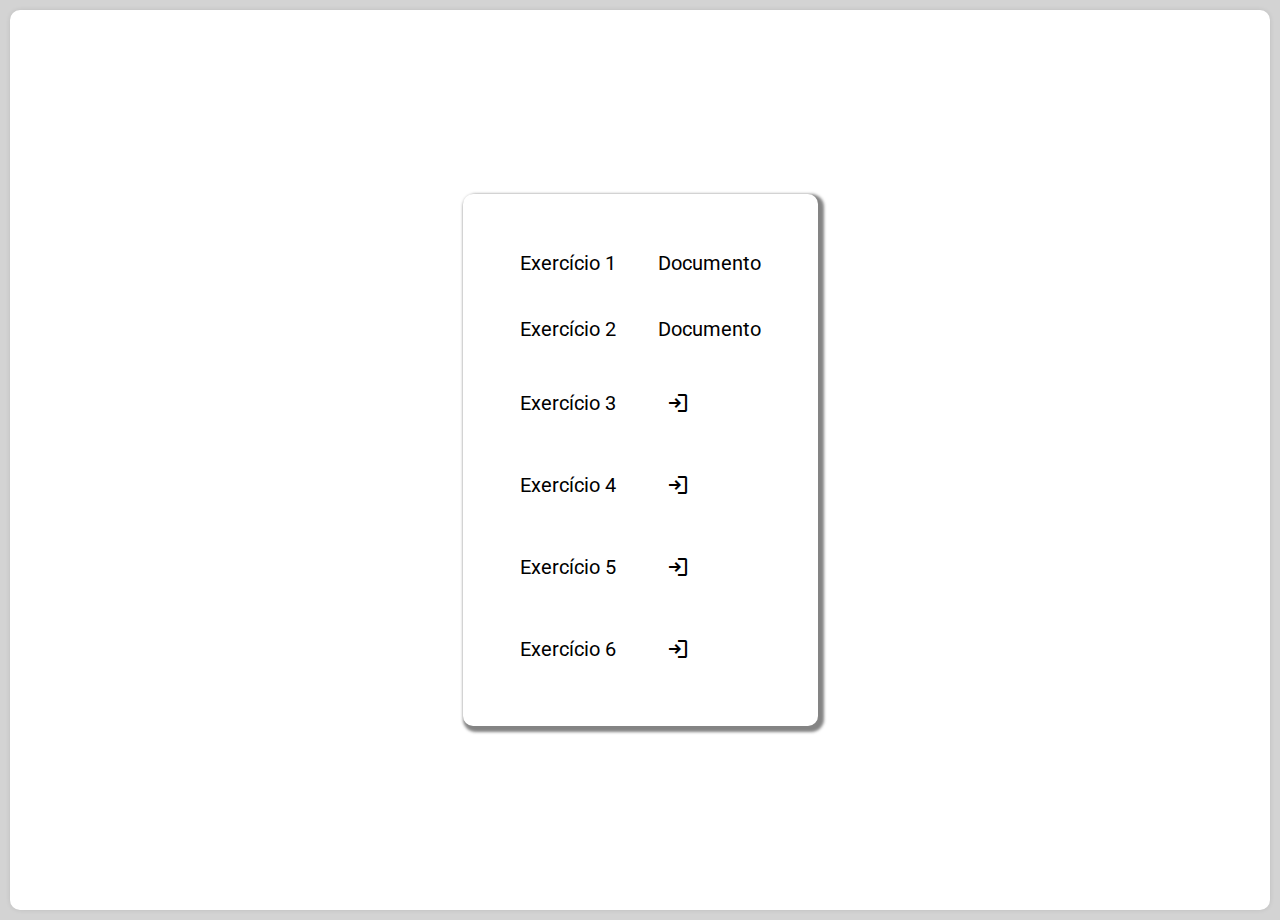
<file: index.html>
<!DOCTYPE html>
<html>
  <head>
    <meta charset="utf-8" />
    <meta http-equiv="X-UA-Compatible" content="IE=edge" />
    <title>Navegação</title>
    <meta name="viewport" content="width=device-width, initial-scale=1" />
    <link
      rel="stylesheet"
      href="https://fonts.googleapis.com/css2?family=Material+Symbols+Outlined:opsz,wght,FILL,GRAD@24,700,0,200"
    />
    <link
      rel="stylesheet"
      href="https://fonts.googleapis.com/css2?family=Roboto%3Awght%40900&display=swap"
    />
    <link rel="stylesheet" href="style.css" />
  </head>
  <body>
    <div class="container">
      <div class="box">
        <table>
          <tr>
            <td>Exercício 1</td>
            <td>Documento</td>
          </tr>
          <tr>
            <td>Exercício 2</td>
            <td>Documento</td>
          </tr>
          <tr>
            <td>Exercício 3</td>
            <td>
              <a href="./html/exer03.html"
                ><span class="material-symbols-outlined"> login </span></a
              >
            </td>
          </tr>
          <tr>
            <td>Exercício 4</td>
            <td>
              <a href="./html/exer04.html"
                ><span class="material-symbols-outlined"> login </span></a
              >
            </td>
          </tr>
          <tr>
            <td>Exercício 5</td>
            <td>
              <a href="./html/exer05.html"
                ><span class="material-symbols-outlined"> login </span></a
              >
            </td>
          </tr>
          <tr>
            <td>Exercício 6</td>
            <td>
              <a href="./html/exer06.html"
                ><span class="material-symbols-outlined"> login </span></a
              >
            </td>
          </tr>
        </table>
      </div>
    </div>
  </body>
</html>
</file>
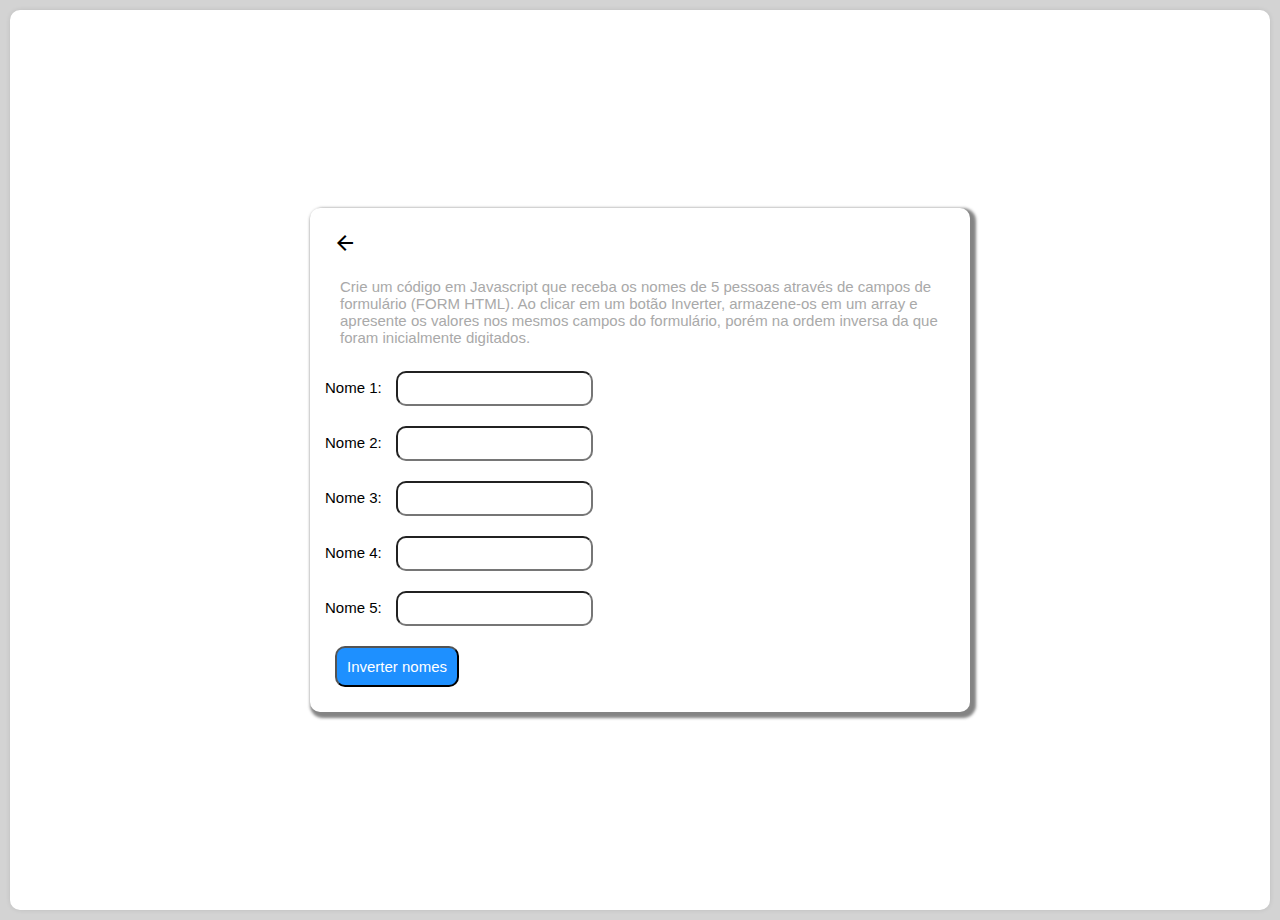
<file: html/exer03.html>
<!DOCTYPE html>
<html>
  <head>
    <meta charset="UTF-8" />
    <meta name="viewport" content="width=device-width, initial-scale=1.0" />
    <title>Exercício 3</title>
    <link rel="stylesheet" href="../style.css" />
    <link
      rel="stylesheet"
      href="https://fonts.googleapis.com/css2?family=Material+Symbols+Outlined:opsz,wght,FILL,GRAD@24,700,0,200"
    />
    <script src="../js/exer03.js"></script>
  </head>
  <body>
    <div class="container">
      <div class="box">
        <a href="../index.html"
          ><span class="material-symbols-outlined"> arrow_back </span></a
        >
        <p class="enunciado">
          Crie um código em Javascript que receba os nomes de 5 pessoas através
          de campos de formulário (FORM HTML). Ao clicar em um botão Inverter,
          armazene-os em um array e apresente os valores nos mesmos campos do
          formulário, porém na ordem inversa da que foram inicialmente
          digitados.
        </p>

        <form onsubmit="return false;">
          <label for="nome1">Nome 1: </label>
          <input type="text" id="nome1" name="nome1" required /><br />
          <label for="nome2">Nome 2: </label>
          <input type="text" id="nome2" name="nome2" required /><br />
          <label for="nome3">Nome 3: </label>
          <input type="text" id="nome3" name="nome3" required /><br />
          <label for="nome4">Nome 4: </label>
          <input type="text" id="nome4" name="nome4" required /><br />
          <label for="nome5">Nome 5: </label>
          <input type="text" id="nome5" name="nome5" required /><br />
          <button onclick="inverterNomes()">Inverter nomes</button>
        </form>
      </div>
    </div>
  </body>
</html>
</file>
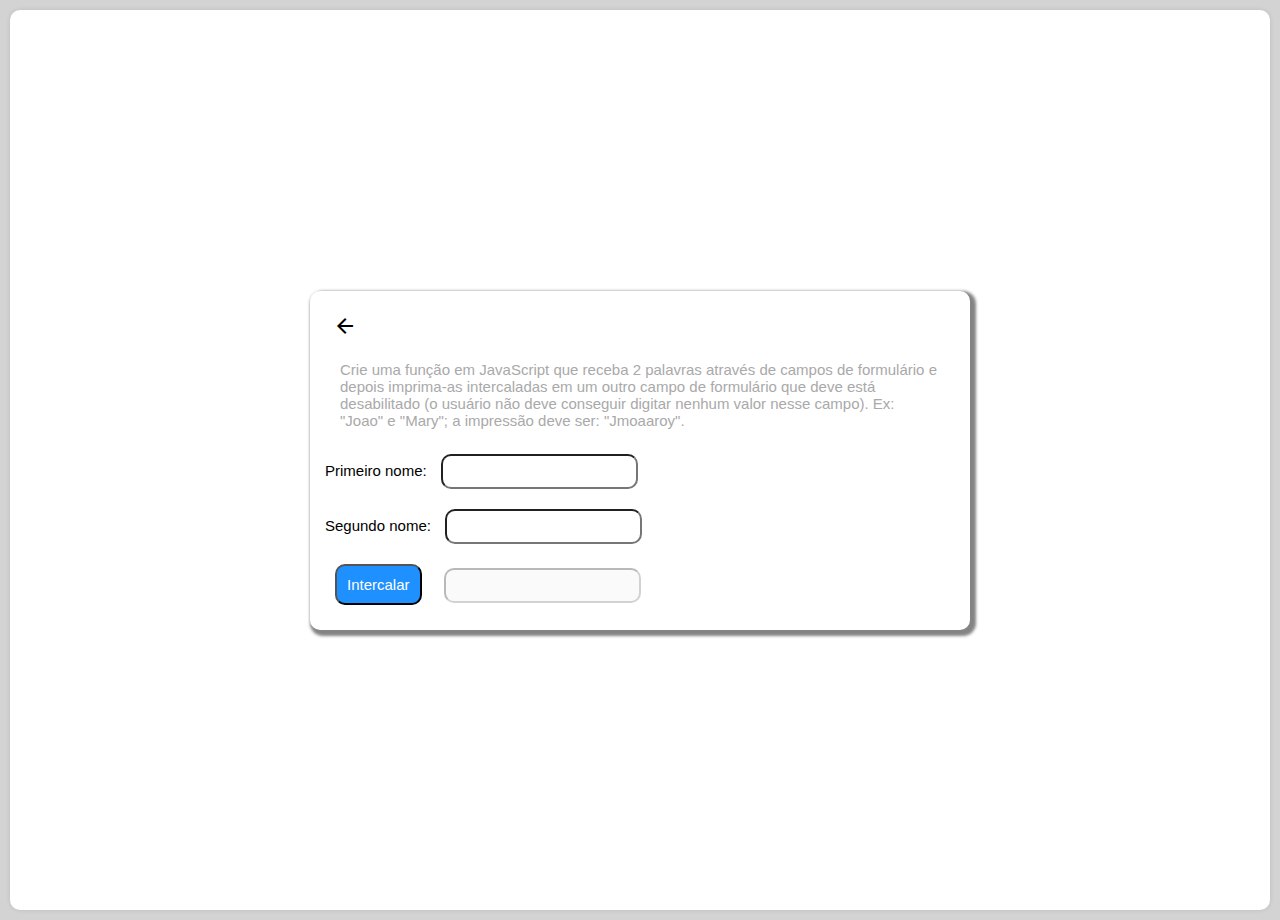
<file: html/exer04.html>
<!DOCTYPE html>
<html lang="en">
  <head>
    <meta charset="UTF-8" />
    <meta name="viewport" content="width=device-width, initial-scale=1.0" />
    <title>Exercício 4</title>
    <link rel="stylesheet" href="../style.css" />
    <link
      rel="stylesheet"
      href="https://fonts.googleapis.com/css2?family=Material+Symbols+Outlined:opsz,wght,FILL,GRAD@24,700,0,200"
    />
    <script src="../js/exer04.js"></script>
  </head>
  <body>
    <div class="container">
      <div class="box">
        <a href="../index.html"
          ><span class="material-symbols-outlined"> arrow_back </span></a
        >
        <p class="enunciado">
          Crie uma função em JavaScript que receba 2 palavras através de campos
          de formulário e depois imprima-as intercaladas em um outro campo de
          formulário que deve está desabilitado (o usuário não deve conseguir
          digitar nenhum valor nesse campo). Ex: "Joao" e "Mary"; a impressão
          deve ser: "Jmoaaroy".
        </p>

        <label for="nome1">Primeiro nome:</label>
        <input type="text" id="nome1" /><br />
        <label for="nome2">Segundo nome:</label>
        <input type="text" id="nome2" /><br />
        <button onclick="intercalar()">Intercalar</button>
        <input type="text" disabled id="intercaladas" />
      </div>
    </div>
  </body>
</html>
</file>
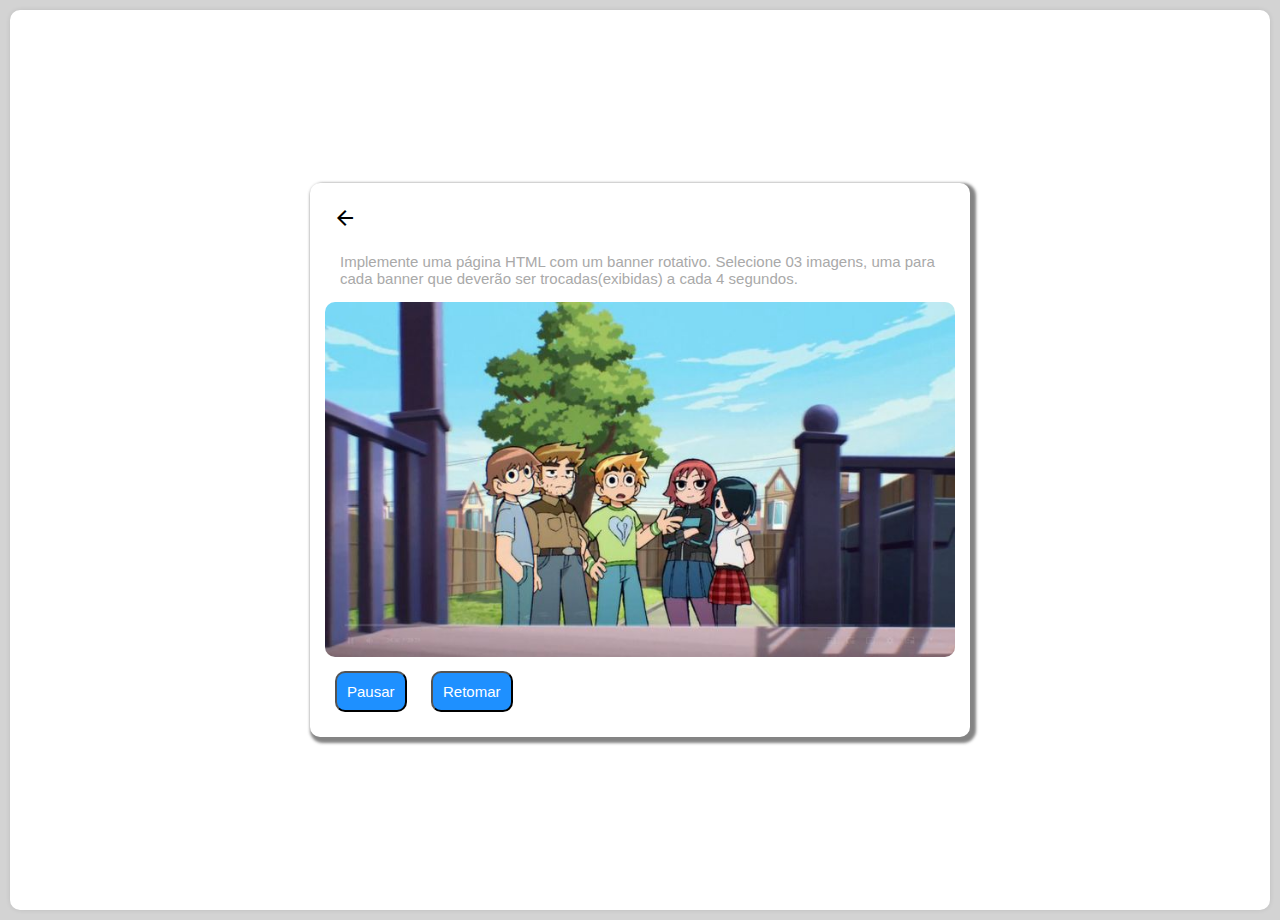
<file: html/exer05.html>
<!DOCTYPE html>
<html lang="en">
  <head>
    <meta charset="UTF-8" />
    <meta name="viewport" content="width=device-width, initial-scale=1.0" />
    <link rel="stylesheet" href="../style.css" />
    <link
      rel="stylesheet"
      href="https://fonts.googleapis.com/css2?family=Material+Symbols+Outlined:opsz,wght,FILL,GRAD@24,700,0,200"
    />
    <script src="../js/exer05.js"></script>
    <title>Exercício 5</title>
  </head>
  <body>
    <div class="container">
      <div class="box">
        <a href="../index.html"
          ><span class="material-symbols-outlined"> arrow_back </span></a
        >
        <p class="enunciado">
          Implemente uma página HTML com um banner rotativo. Selecione 03
          imagens, uma para cada banner que deverão ser trocadas(exibidas) a
          cada 4 segundos.
        </p>
        <div id="banner">
          <img src="../images/banner1.jpg" id="imgBanner" />
        </div>
        <button onclick="pausar()">Pausar</button>
        <button onclick="retomar()">Retomar</button>
      </div>
    </div>
  </body>
</html>
</file>
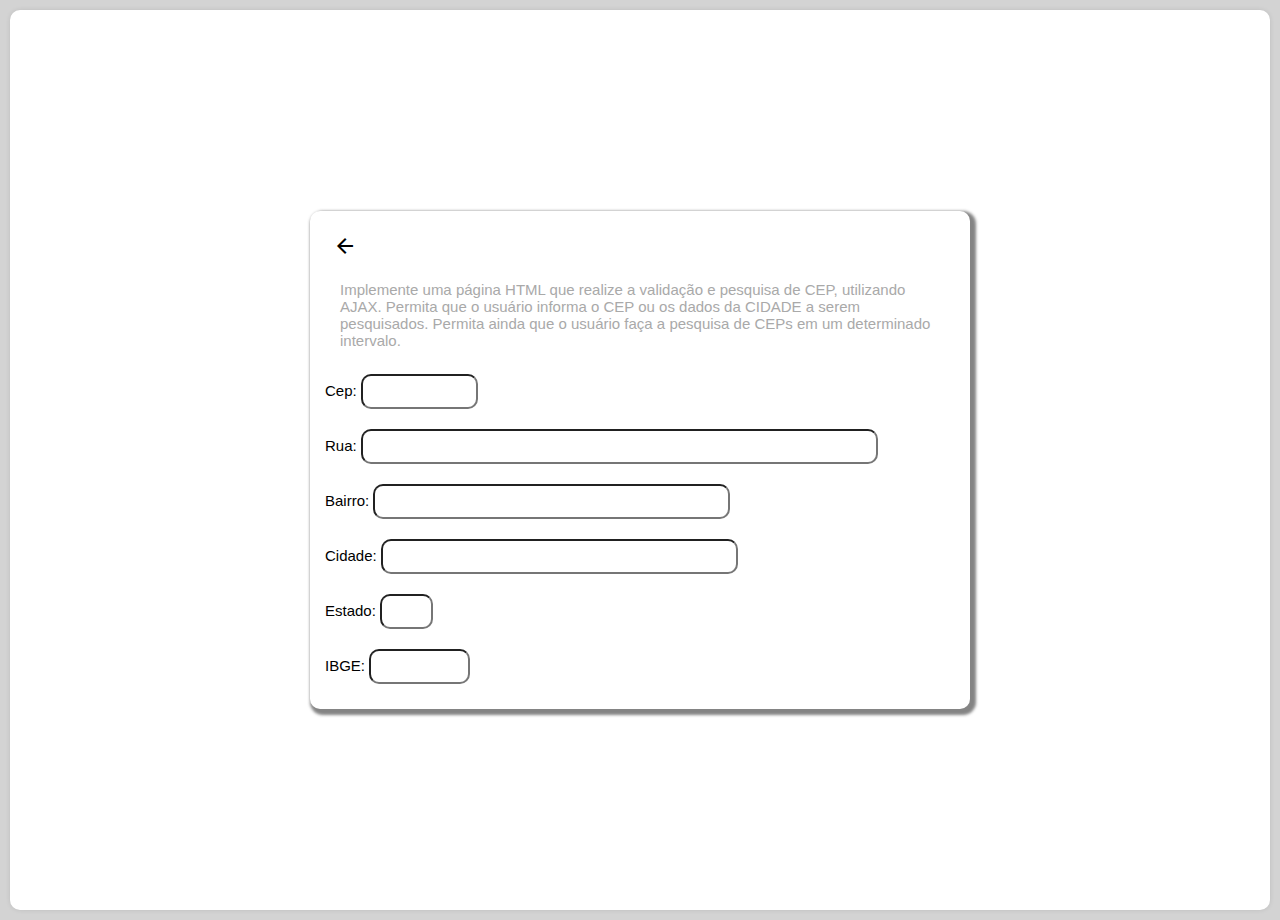
<file: html/exer06.html>
<!DOCTYPE html>
<html lang="en">
  <head>
    <meta charset="UTF-8" />
    <meta name="viewport" content="width=device-width, initial-scale=1.0" />
    <link rel="stylesheet" href="../style.css" />
    <link
      rel="stylesheet"
      href="https://fonts.googleapis.com/css2?family=Material+Symbols+Outlined:opsz,wght,FILL,GRAD@24,700,0,200"
    />
    <script src="../js/exer06.js"></script>
    <title>Exercício 6</title>
  </head>
  <body>
    <div class="container">
      <div class="box">
        <a href="../index.html"
          ><span class="material-symbols-outlined"> arrow_back </span></a
        >
        <p class="enunciado">
          Implemente uma página HTML que realize a validação e pesquisa de CEP,
          utilizando AJAX. Permita que o usuário informa o CEP ou os dados da
          CIDADE a serem pesquisados. Permita ainda que o usuário faça a
          pesquisa de CEPs em um determinado intervalo.
        </p>
          <form method="get" action=".">
          <label
            >Cep:
            <input
              name="cep"
              type="text"
              id="cep"
              value=""
              size="10"
              maxlength="9"
              onblur="pesquisacep(this.value);" /></label
          ><br />
          <label>Rua: <input name="rua" type="text" id="rua" size="60" /></label
          ><br />
          <label
            >Bairro:
            <input name="bairro" type="text" id="bairro" size="40" /></label
          ><br />
          <label
            >Cidade:
            <input name="cidade" type="text" id="cidade" size="40" /></label
          ><br />
          <label>Estado: <input name="uf" type="text" id="uf" size="2" /></label
          ><br />
          <label
            >IBGE: <input name="ibge" type="text" id="ibge" size="8" /></label
          ><br />
        </form>
      </div>
    </div>
  </body>
</html>
</file>
<file: style.css>
* {
  margin: 0;
  padding: 0;
  font-family: "Roboto", sans-serif;
}

body {
  background-color: #d3d3d3;
}

.container {
  background-color: white;
  box-shadow: 0 0 5px rgba(0, 0, 0, 0.1);
  display: flex;
  justify-content: center;
  align-items: center;
  height: 100vh;
  margin: 10px;
  border-radius: 10px;
}

.box {
  padding: 15px;
  border-radius: 10px;
  max-width: 70vh;
  -webkit-box-shadow: 3px 3px 3px 3px rgba(50, 50, 50, 0.6);
  -moz-box-shadow: 3px 3px 3px 3px rgba(50, 50, 50, 0.6);
  box-shadow: 3px 3px 3px 3px rgba(50, 50, 50, 0.6);
}

table,
th,
td {
  padding: 20px;
  font-size: 20px;
}

span {
  color: black;
  background-color: transparent;
  border-radius: 50%;
  transition: 0.5s;
  padding: 8px;
}

span:hover {
  background-color: #d3d3d3;
}

.enunciado {
  margin: 15px;
  font-size: 15px;
  color: #a9a9a9;
}

input[type="text"] {
  padding: 8px;
  margin-top: 10px;
  margin-bottom: 10px;
  border-radius: 10px;
  outline: none;
}

#intercaladas {
  margin-left: 8px;
}

label {
  font-size: 15px;
  margin-right: 10px;
}

button {
  background-color: dodgerblue;
  color: white;
  font-size: 15px;
  transition: 0.3s;
  margin: 10px;
  padding: 10px;
  border-radius: 10px;
}

button:hover {
  background-color: deepskyblue;
  box-shadow: 0 0 5px rgba(0, 0, 0, 0.3);
}

#banner {
  width: 100%;
  height: 100%;
  overflow: hidden;
}

#imgBanner {
  border-radius: 10px;
  width: 100%;
  height: 100%;
}

hr {
  margin: 10px;
}
</file>
